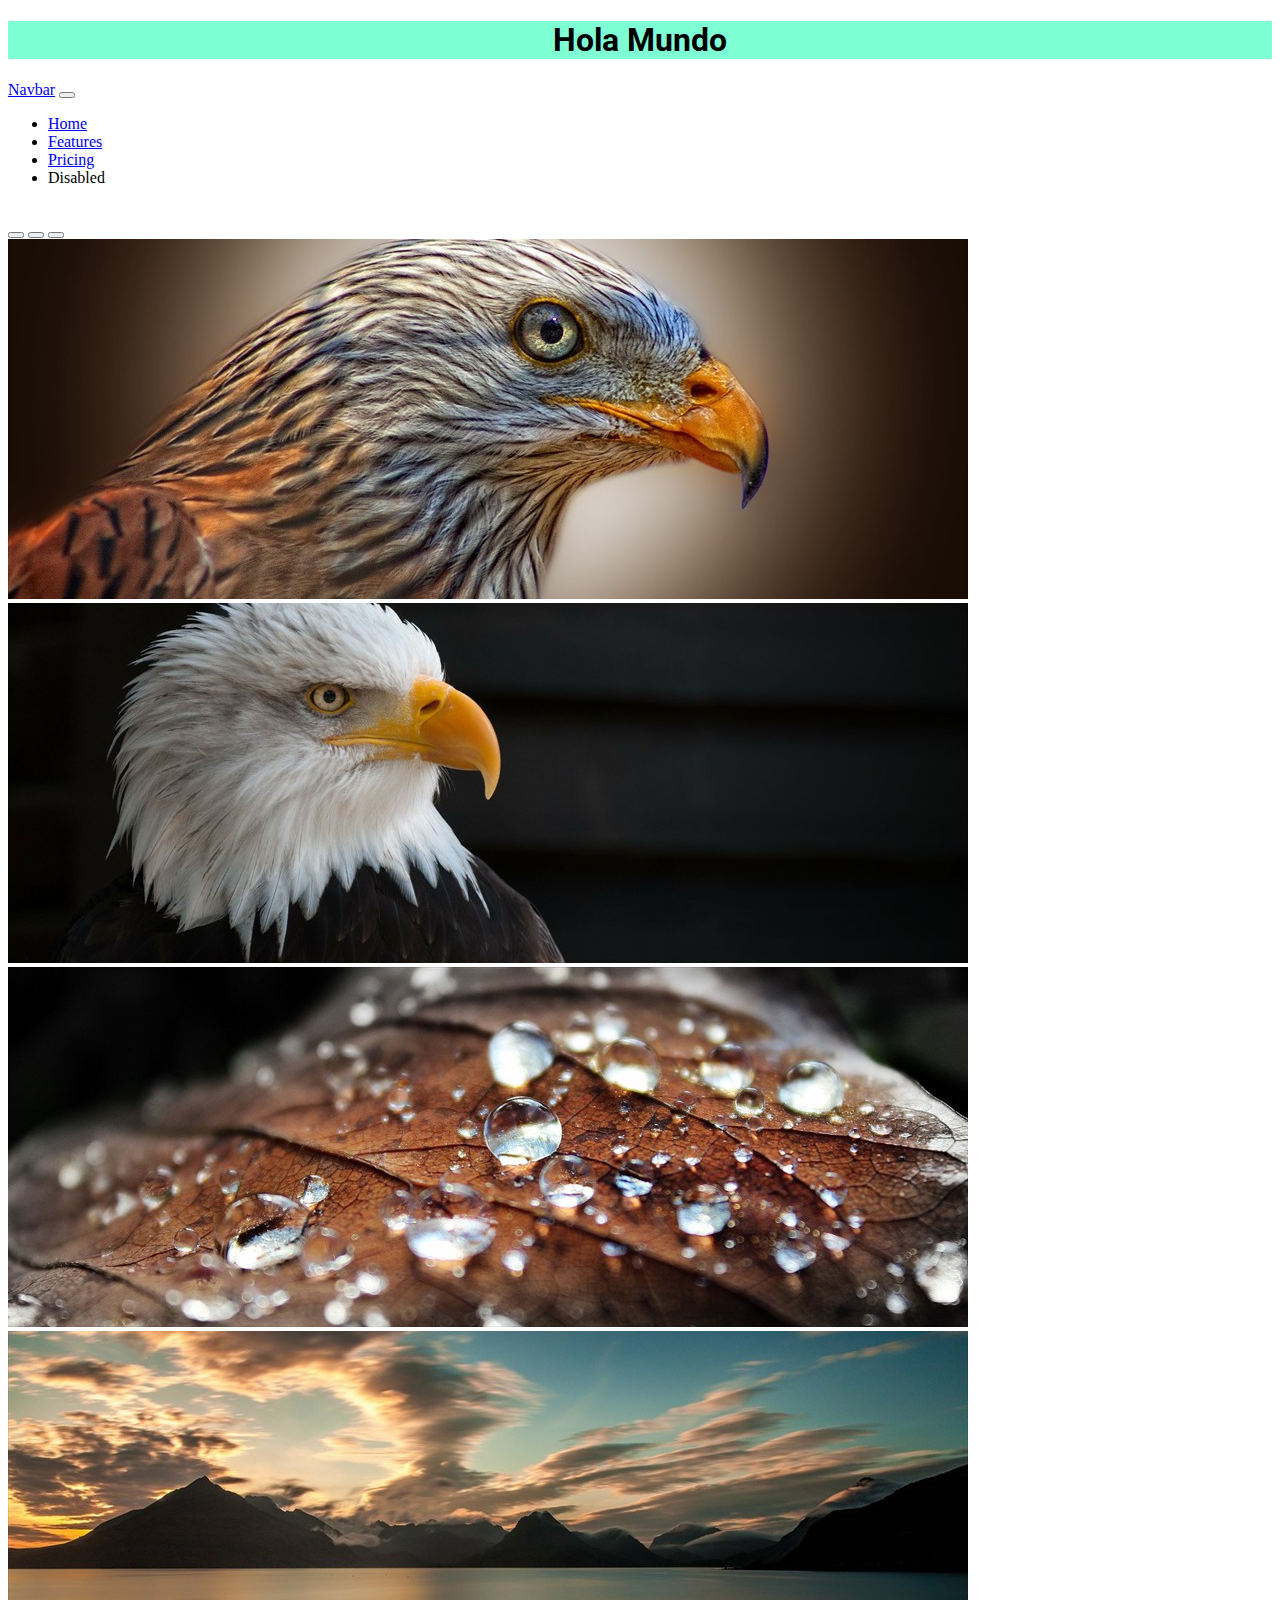
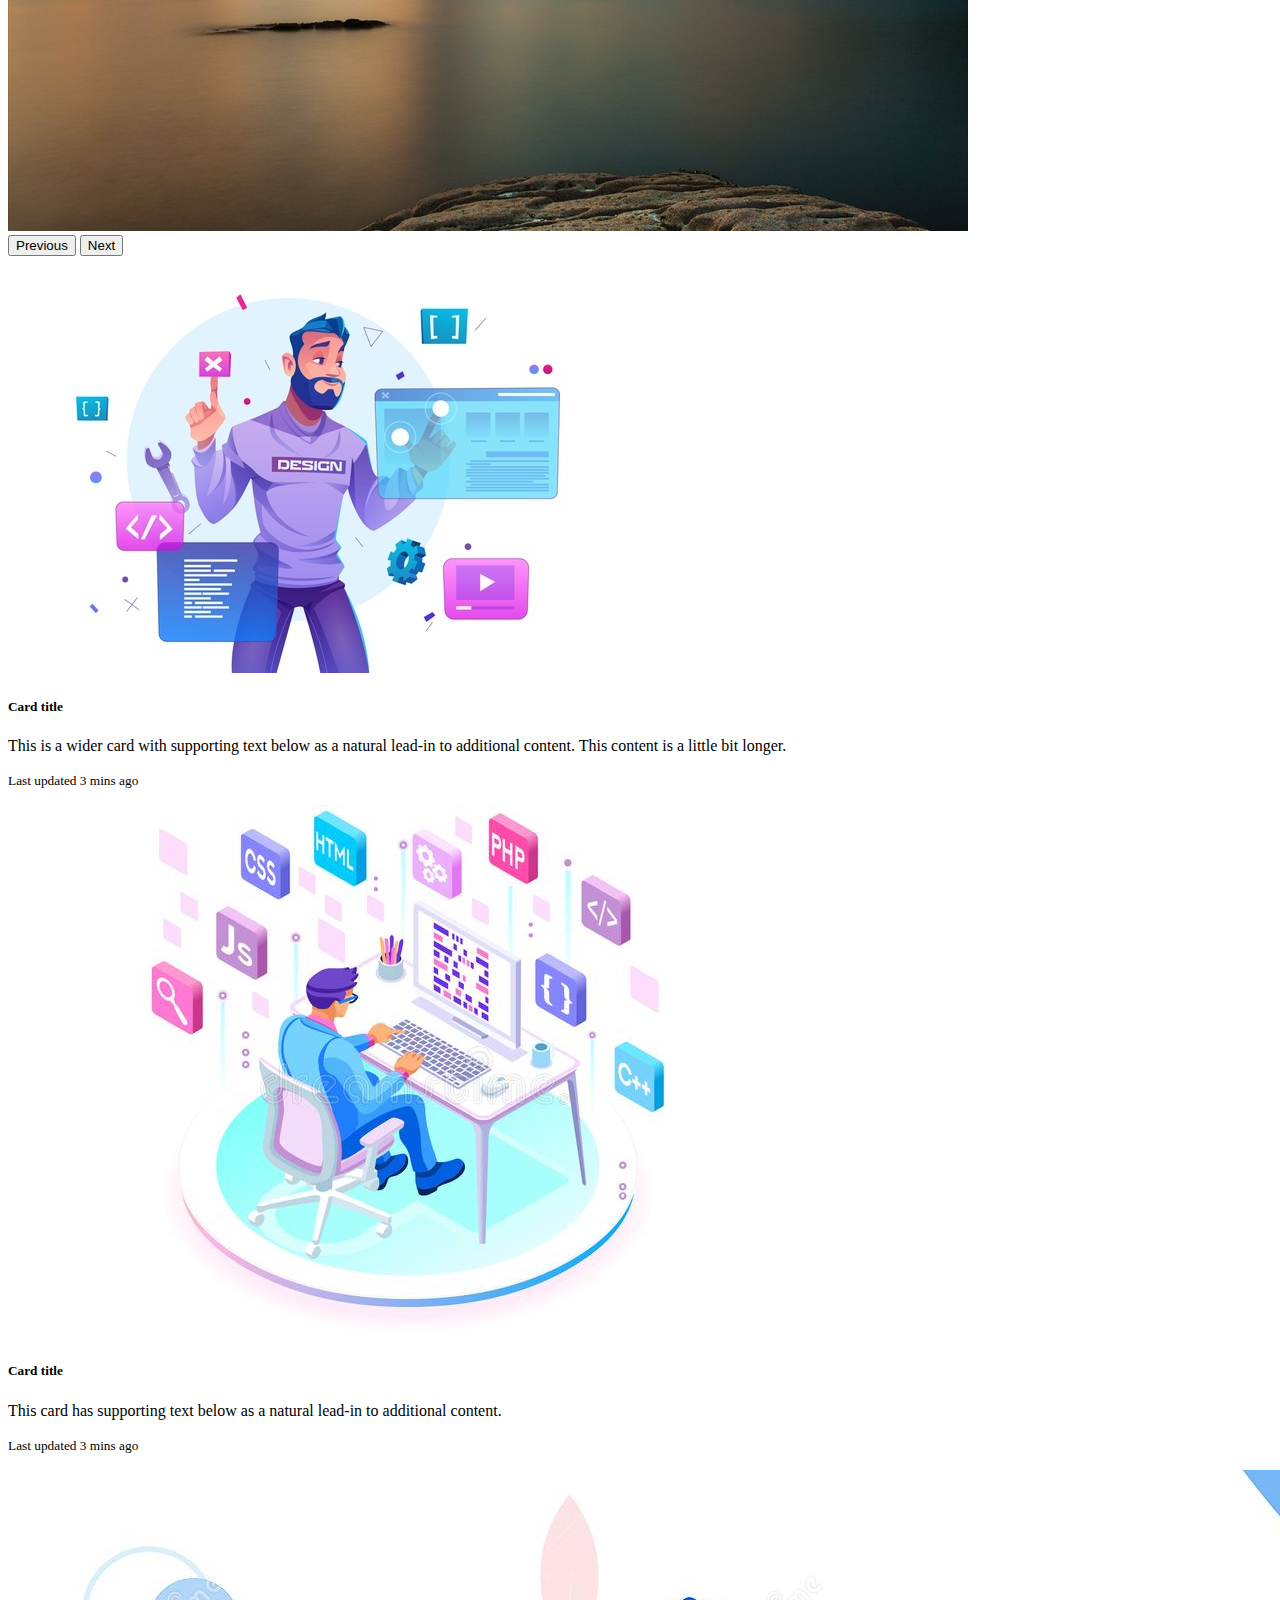
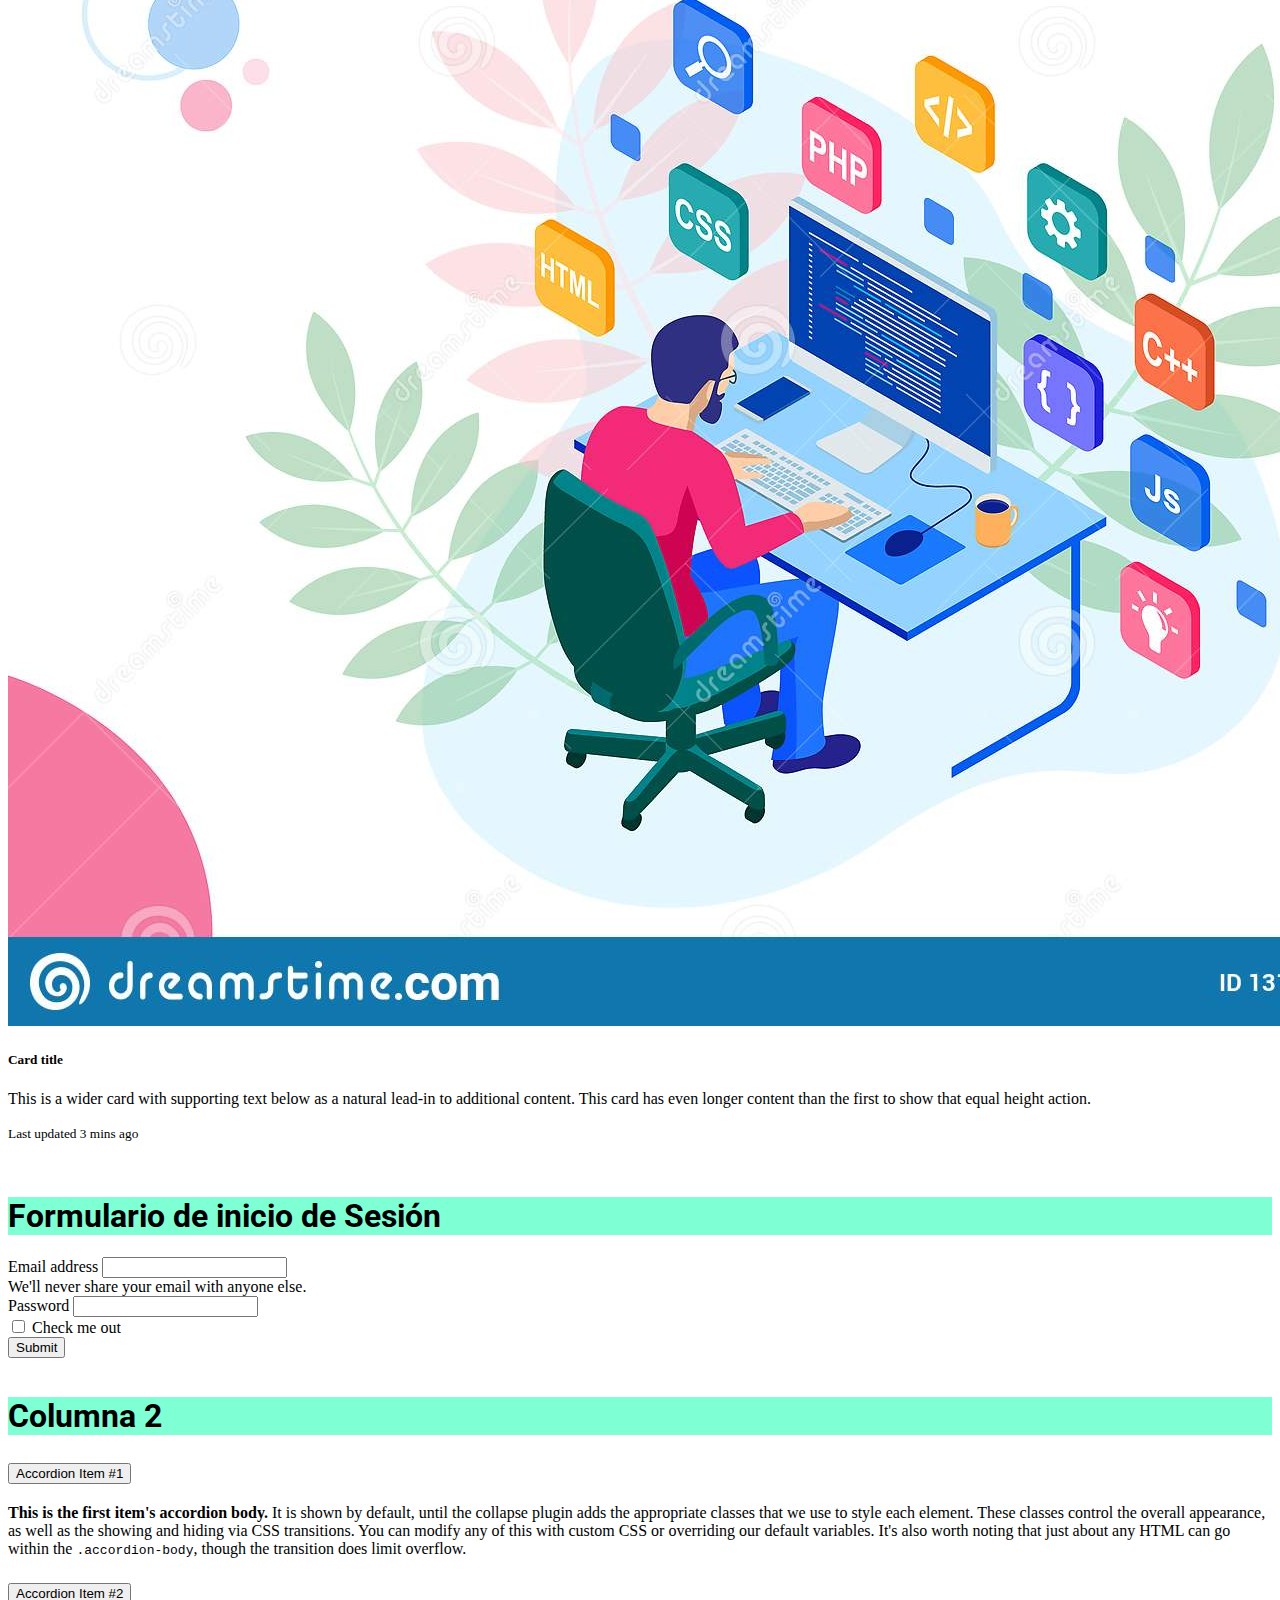
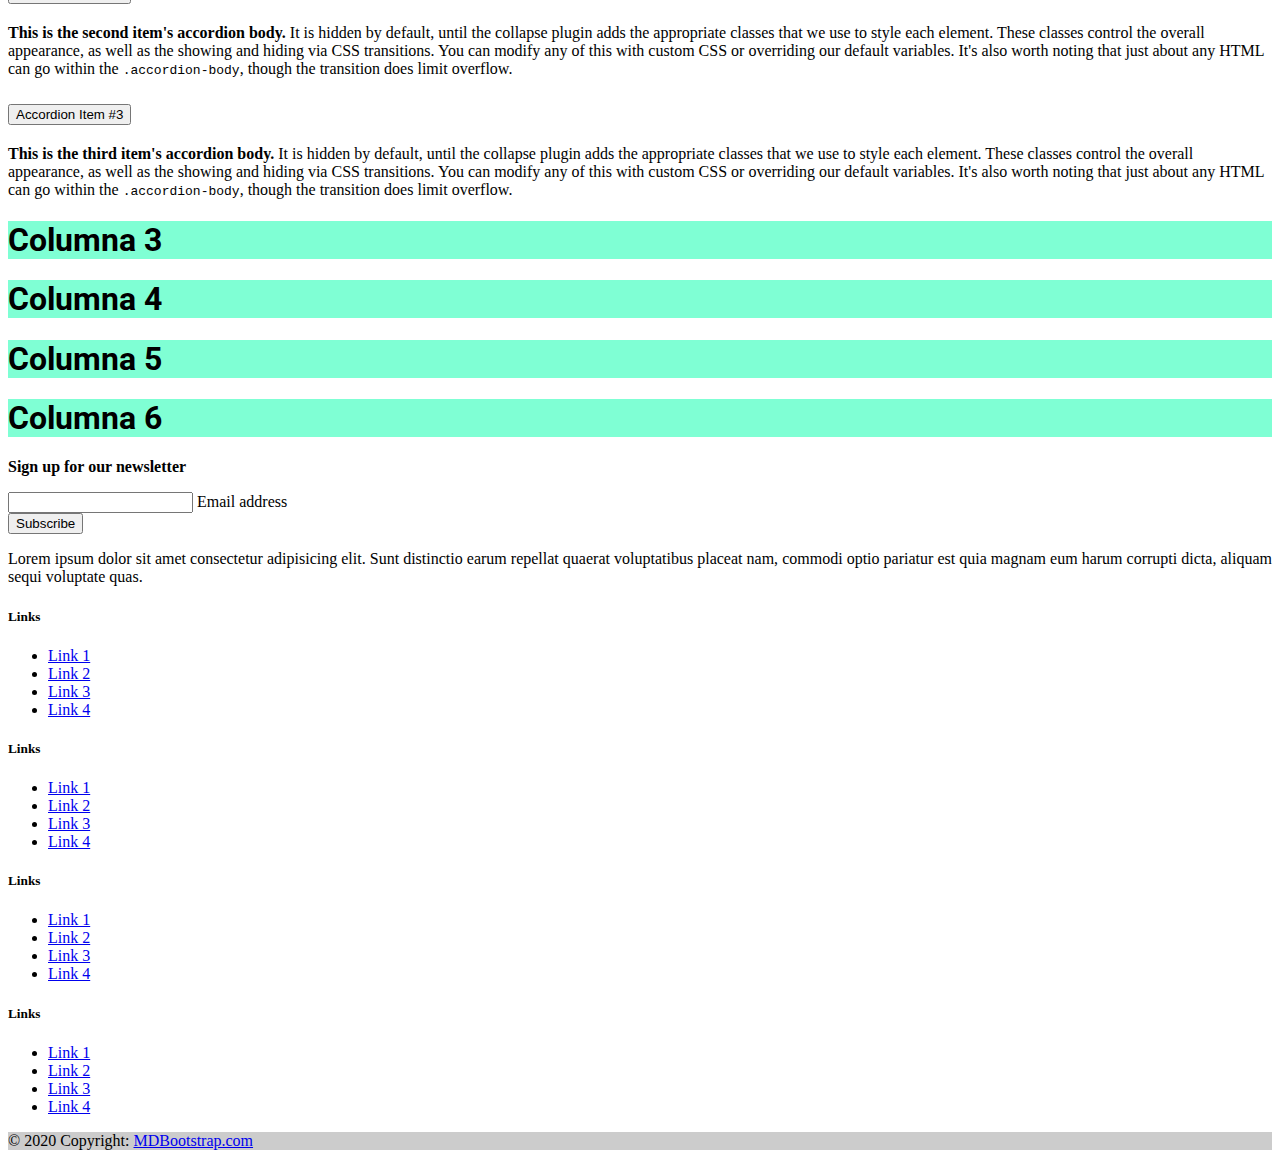
<file: proyecto3/index.html>
<!DOCTYPE html>
<html lang="es">
<head>
    <meta charset="UTF-8">
    <meta http-equiv="X-UA-Compatible" content="IE=edge">
    <meta name="viewport" content="width=device-width, initial-scale=1.0">
    <!--link de Boostrap V5-->
    <link href="https://cdn.jsdelivr.net/npm/bootstrap@5.1.1/dist/css/bootstrap.min.css" rel="stylesheet"
        integrity="sha384-F3w7mX95PdgyTmZZMECAngseQB83DfGTowi0iMjiWaeVhAn4FJkqJByhZMI3AhiU" crossorigin="anonymous">
    <!--link de JS-->
    <script src="https://cdn.jsdelivr.net/npm/bootstrap@5.1.1/dist/js/bootstrap.bundle.min.js"
        integrity="sha384-/bQdsTh/da6pkI1MST/rWKFNjaCP5gBSY4sEBT38Q/9RBh9AH40zEOg7Hlq2THRZ"
        crossorigin="anonymous"></script>

    <script src="https://cdn.jsdelivr.net/npm/@popperjs/core@2.9.3/dist/umd/popper.min.js"
        integrity="sha384-W8fXfP3gkOKtndU4JGtKDvXbO53Wy8SZCQHczT5FMiiqmQfUpWbYdTil/SxwZgAN"
        crossorigin="anonymous"></script>
    <script src="https://cdn.jsdelivr.net/npm/bootstrap@5.1.1/dist/js/bootstrap.min.js"
        integrity="sha384-skAcpIdS7UcVUC05LJ9Dxay8AXcDYfBJqt1CJ85S/CFujBsIzCIv+l9liuYLaMQ/"
        crossorigin="anonymous"></script>
    <!--Link de Style.css-->
    <link rel="stylesheet" href="css/style.css">
    <!--google fonts-->
    <link rel="preconnect" href="https://fonts.googleapis.com">
    <link rel="preconnect" href="https://fonts.gstatic.com" crossorigin>
    <link href="https://fonts.googleapis.com/css2?family=Roboto:wght@300&display=swap" rel="stylesheet">
    <title>Landing Page</title>
</head>
<body>
    <center><h1>Hola Mundo</h1></center>

    <!--inicio de barra de navegacion-->
        <!-- As a link -->
        <nav class="navbar navbar-dark bg-dark">
            <div class="container-fluid">
                <a class="navbar-brand" href="#">Navbar</a>
                <button class="navbar-toggler" type="button" data-bs-toggle="collapse" data-bs-target="#navbarNav"
                    aria-controls="navbarNav" aria-expanded="false" aria-label="Toggle navigation">
                    <span class="navbar-toggler-icon"></span>
                </button>
                <div class="collapse navbar-collapse" id="navbarNav">
                    <ul class="navbar-nav">
                        <li class="nav-item">
                            <a class="nav-link active" aria-current="page" href="#">Home</a>
                        </li>
                        <li class="nav-item">
                            <a class="nav-link" href="#">Features</a>
                        </li>
                        <li class="nav-item">
                            <a class="nav-link" href="#">Pricing</a>
                        </li>
                        <li class="nav-item">
                            <a class="nav-link disabled">Disabled</a>
                        </li>
                    </ul>
                </div>
                
            </div>
        </nav><br>
    <!--fin de barra de navegacion-->
    <!--inicio carousel-->
    <div id="carouselExampleIndicators" class="carousel slide" data-bs-ride="carousel">
        <div class="carousel-indicators">
            <button type="button" data-bs-target="#carouselExampleIndicators" data-bs-slide-to="0" class="active"
                aria-current="true" aria-label="Slide 1"></button>
            <button type="button" data-bs-target="#carouselExampleIndicators" data-bs-slide-to="1"
                aria-label="Slide 2"></button>
            <button type="button" data-bs-target="#carouselExampleIndicators" data-bs-slide-to="2"
                aria-label="Slide 3"></button>
        </div>
        <div class="carousel-inner">
            <div class="carousel-item active">
                <img src="img/img1.jpg" class="d-block w-100" alt="...">
            </div>
            <div class="carousel-item">
                <img src="img/img2.jpg" class="d-block w-100" alt="...">
            </div>
            <div class="carousel-item">
                <img src="img/img3.jpg" class="d-block w-100" alt="...">
            </div>
            <div class="carousel-item">
                <img src="img/img4.jpg" class="d-block w-100" alt="...">
            </div>
        </div>
        <button class="carousel-control-prev" type="button" data-bs-target="#carouselExampleIndicators"
            data-bs-slide="prev">
            <span class="carousel-control-prev-icon" aria-hidden="true"></span>
            <span class="visually-hidden">Previous</span>
        </button>
        <button class="carousel-control-next" type="button" data-bs-target="#carouselExampleIndicators"
            data-bs-slide="next">
            <span class="carousel-control-next-icon" aria-hidden="true"></span>
            <span class="visually-hidden">Next</span>
        </button>
    </div>
    <!--fin carousel-->
    <!--inicio tarjetas-->
        <div class="card-group">
            <div class="card">
                <img src="img/tg1.jpg" class="card-img-top" alt="...">
                <div class="card-body">
                    <h5 class="card-title">Card title</h5>
                    <p class="card-text">This is a wider card with supporting text below as a natural lead-in to additional
                        content. This content is a little bit longer.</p>
                    <p class="card-text"><small class="text-muted">Last updated 3 mins ago</small></p>
                </div>
            </div>
            <div class="card">
                <img src="img/tg2.jpg" class="card-img-top" alt="...">
                <div class="card-body">
                    <h5 class="card-title">Card title</h5>
                    <p class="card-text">This card has supporting text below as a natural lead-in to additional content.</p>
                    <p class="card-text"><small class="text-muted">Last updated 3 mins ago</small></p>
                </div>
            </div>
            <div class="card">
                <img src="img/tg3.jpg" class="card-img-top" alt="...">
                <div class="card-body">
                    <h5 class="card-title">Card title</h5>
                    <p class="card-text">This is a wider card with supporting text below as a natural lead-in to additional
                        content. This card has even longer content than the first to show that equal height action.</p>
                    <p class="card-text"><small class="text-muted">Last updated 3 mins ago</small></p>
                </div>
            </div>
        </div><br>
    <!--fin tarjetas-->
    <!--inicio formularios-->
    <div class="container">
        <div class="row">
            <div class="col-md-6"><!--segmentación, el tamaño total son 12 columnas, si le pongo 6 son dos columnas iguales. si le pongo 3 me quedan 4 columnas iguales-->
                <h1>Formulario de inicio de Sesión</h1>
                <form>
                    <div class="mb-3">
                        <label for="exampleInputEmail1" class="form-label">Email address</label>
                        <input type="email" class="form-control" id="exampleInputEmail1" aria-describedby="emailHelp">
                        <div id="emailHelp" class="form-text">We'll never share your email with anyone else.</div>
                    </div>
                    <div class="mb-3">
                        <label for="exampleInputPassword1" class="form-label">Password</label>
                        <input type="password" class="form-control" id="exampleInputPassword1">
                    </div>
                    <div class="mb-3 form-check">
                        <input type="checkbox" class="form-check-input" id="exampleCheck1">
                        <label class="form-check-label" for="exampleCheck1">Check me out</label>
                    </div>
                    <button type="submit" class="btn btn-primary">Submit</button>
                </form><br>
            </div>
            <div class="col-md-6">
                <h1>Columna 2</h1>
                <div class="accordion" id="accordionExample">
                    <div class="accordion-item">
                        <h2 class="accordion-header" id="headingOne">
                            <button class="accordion-button" type="button" data-bs-toggle="collapse" data-bs-target="#collapseOne"
                                aria-expanded="true" aria-controls="collapseOne">
                                Accordion Item #1
                            </button>
                        </h2>
                        <div id="collapseOne" class="accordion-collapse collapse show" aria-labelledby="headingOne"
                            data-bs-parent="#accordionExample">
                            <div class="accordion-body">
                                <strong>This is the first item's accordion body.</strong> It is shown by default, until the collapse
                                plugin adds the appropriate classes that we use to style each element. These classes control the overall
                                appearance, as well as the showing and hiding via CSS transitions. You can modify any of this with
                                custom CSS or overriding our default variables. It's also worth noting that just about any HTML can go
                                within the <code>.accordion-body</code>, though the transition does limit overflow.
                            </div>
                        </div>
                    </div>
                    <div class="accordion-item">
                        <h2 class="accordion-header" id="headingTwo">
                            <button class="accordion-button collapsed" type="button" data-bs-toggle="collapse"
                                data-bs-target="#collapseTwo" aria-expanded="false" aria-controls="collapseTwo">
                                Accordion Item #2
                            </button>
                        </h2>
                        <div id="collapseTwo" class="accordion-collapse collapse" aria-labelledby="headingTwo"
                            data-bs-parent="#accordionExample">
                            <div class="accordion-body">
                                <strong>This is the second item's accordion body.</strong> It is hidden by default, until the collapse
                                plugin adds the appropriate classes that we use to style each element. These classes control the overall
                                appearance, as well as the showing and hiding via CSS transitions. You can modify any of this with
                                custom CSS or overriding our default variables. It's also worth noting that just about any HTML can go
                                within the <code>.accordion-body</code>, though the transition does limit overflow.
                            </div>
                        </div>
                    </div>
                    <div class="accordion-item">
                        <h2 class="accordion-header" id="headingThree">
                            <button class="accordion-button collapsed" type="button" data-bs-toggle="collapse"
                                data-bs-target="#collapseThree" aria-expanded="false" aria-controls="collapseThree">
                                Accordion Item #3
                            </button>
                        </h2>
                        <div id="collapseThree" class="accordion-collapse collapse" aria-labelledby="headingThree"
                            data-bs-parent="#accordionExample">
                            <div class="accordion-body">
                                <strong>This is the third item's accordion body.</strong> It is hidden by default, until the collapse
                                plugin adds the appropriate classes that we use to style each element. These classes control the overall
                                appearance, as well as the showing and hiding via CSS transitions. You can modify any of this with
                                custom CSS or overriding our default variables. It's also worth noting that just about any HTML can go
                                within the <code>.accordion-body</code>, though the transition does limit overflow.
                            </div>
                        </div>
                    </div>
                </div>
            </div>
            <div class="col-md-3">
                <h1>Columna 3</h1>
            </div>
            <div class="col-md-3">
                <h1>Columna 4</h1>
            </div>
            <div class="col-md-3">
                <h1>Columna 5</h1>
            </div>
            <div class="col-md-3">
                <h1>Columna 6</h1>
            </div>
            
        </div>
    </div>
    <!--fin formularios-->
<!-- Footer -->
<footer class="bg-dark text-center text-white">
    <!-- Grid container -->
    <div class="container p-4">
        <!-- Section: Social media -->
        <section class="mb-4">
            <!-- Facebook -->
            <a class="btn btn-outline-light btn-floating m-1" href="#!" role="button"><i
                    class="fab fa-facebook-f"></i></a>

            <!-- Twitter -->
            <a class="btn btn-outline-light btn-floating m-1" href="#!" role="button"><i class="fab fa-twitter"></i></a>

            <!-- Google -->
            <a class="btn btn-outline-light btn-floating m-1" href="#!" role="button"><i class="fab fa-google"></i></a>

            <!-- Instagram -->
            <a class="btn btn-outline-light btn-floating m-1" href="#!" role="button"><i
                    class="fab fa-instagram"></i></a>

            <!-- Linkedin -->
            <a class="btn btn-outline-light btn-floating m-1" href="#!" role="button"><i
                    class="fab fa-linkedin-in"></i></a>

            <!-- Github -->
            <a class="btn btn-outline-light btn-floating m-1" href="#!" role="button"><i class="fab fa-github"></i></a>
        </section>
        <!-- Section: Social media -->

        <!-- Section: Form -->
        <section class="">
            <form action="">
                <!--Grid row-->
                <div class="row d-flex justify-content-center">
                    <!--Grid column-->
                    <div class="col-auto">
                        <p class="pt-2">
                            <strong>Sign up for our newsletter</strong>
                        </p>
                    </div>
                    <!--Grid column-->

                    <!--Grid column-->
                    <div class="col-md-5 col-12">
                        <!-- Email input -->
                        <div class="form-outline form-white mb-4">
                            <input type="email" id="form5Example2" class="form-control" />
                            <label class="form-label" for="form5Example2">Email address</label>
                        </div>
                    </div>
                    <!--Grid column-->

                    <!--Grid column-->
                    <div class="col-auto">
                        <!-- Submit button -->
                        <button type="submit" class="btn btn-outline-light mb-4">
                            Subscribe
                        </button>
                    </div>
                    <!--Grid column-->
                </div>
                <!--Grid row-->
            </form>
        </section>
        <!-- Section: Form -->

        <!-- Section: Text -->
        <section class="mb-4">
            <p>
                Lorem ipsum dolor sit amet consectetur adipisicing elit. Sunt distinctio earum
                repellat quaerat voluptatibus placeat nam, commodi optio pariatur est quia magnam
                eum harum corrupti dicta, aliquam sequi voluptate quas.
            </p>
        </section>
        <!-- Section: Text -->

        <!-- Section: Links -->
        <section class="">
            <!--Grid row-->
            <div class="row">
                <!--Grid column-->
                <div class="col-lg-3 col-md-6 mb-4 mb-md-0">
                    <h5 class="text-uppercase">Links</h5>

                    <ul class="list-unstyled mb-0">
                        <li>
                            <a href="#!" class="text-white">Link 1</a>
                        </li>
                        <li>
                            <a href="#!" class="text-white">Link 2</a>
                        </li>
                        <li>
                            <a href="#!" class="text-white">Link 3</a>
                        </li>
                        <li>
                            <a href="#!" class="text-white">Link 4</a>
                        </li>
                    </ul>
                </div>
                <!--Grid column-->

                <!--Grid column-->
                <div class="col-lg-3 col-md-6 mb-4 mb-md-0">
                    <h5 class="text-uppercase">Links</h5>

                    <ul class="list-unstyled mb-0">
                        <li>
                            <a href="#!" class="text-white">Link 1</a>
                        </li>
                        <li>
                            <a href="#!" class="text-white">Link 2</a>
                        </li>
                        <li>
                            <a href="#!" class="text-white">Link 3</a>
                        </li>
                        <li>
                            <a href="#!" class="text-white">Link 4</a>
                        </li>
                    </ul>
                </div>
                <!--Grid column-->

                <!--Grid column-->
                <div class="col-lg-3 col-md-6 mb-4 mb-md-0">
                    <h5 class="text-uppercase">Links</h5>

                    <ul class="list-unstyled mb-0">
                        <li>
                            <a href="#!" class="text-white">Link 1</a>
                        </li>
                        <li>
                            <a href="#!" class="text-white">Link 2</a>
                        </li>
                        <li>
                            <a href="#!" class="text-white">Link 3</a>
                        </li>
                        <li>
                            <a href="#!" class="text-white">Link 4</a>
                        </li>
                    </ul>
                </div>
                <!--Grid column-->

                <!--Grid column-->
                <div class="col-lg-3 col-md-6 mb-4 mb-md-0">
                    <h5 class="text-uppercase">Links</h5>

                    <ul class="list-unstyled mb-0">
                        <li>
                            <a href="#!" class="text-white">Link 1</a>
                        </li>
                        <li>
                            <a href="#!" class="text-white">Link 2</a>
                        </li>
                        <li>
                            <a href="#!" class="text-white">Link 3</a>
                        </li>
                        <li>
                            <a href="#!" class="text-white">Link 4</a>
                        </li>
                    </ul>
                </div>
                <!--Grid column-->
            </div>
            <!--Grid row-->
        </section>
        <!-- Section: Links -->
    </div>
    <!-- Grid container -->

    <!-- Copyright -->
    <div class="text-center p-3" style="background-color: rgba(0, 0, 0, 0.2);">
        © 2020 Copyright:
        <a class="text-white" href="https://mdbootstrap.com/">MDBootstrap.com</a>
    </div>
    <!-- Copyright -->
</footer>
<!-- Footer -->
</body>
</html>
</file>
<file: proyecto3/css/style.css>
h1{
    background-color: aquamarine;
    font-family: 'Roboto', sans-serif;
}
p{
    text-align: justify;
}

/*form{
    background-color:rgb(231, 225, 225);
}*/
</file>
